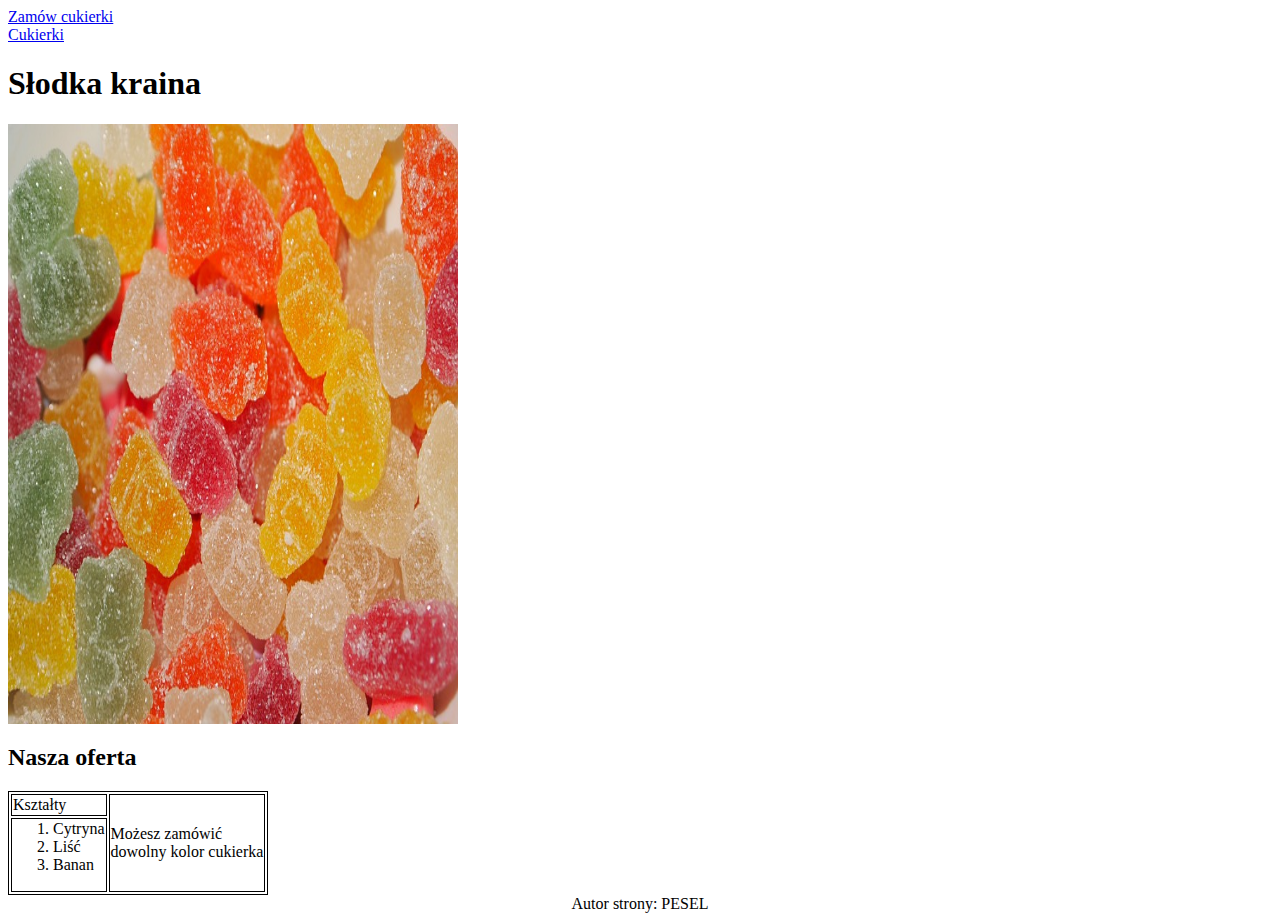
<file: cukierki/index.html>
<html>
    <head>
        <title> Fabryka cukierków </title>
        <link  rel="stylesheet" href="styl10.css"> 
    </head>
    <body>
        <!-- Headers -->
        <header class="header-left">
            <a href="zamowienie.html"> Zamów cukierki </a>
        </header>
        <header class="header-right">
            <a href="index.html" alt="Nasze logo">Cukierki</a>

        </header>
        <!-- Banners -->
        <section class="banner">
            <h1> Słodka kraina </h1>
        </section>
        <!-- Main -->
        <section class="main-left">
            <img src="cukierki3.jpg" alt="Nasze cukierki" style="height: 600px; width: 450px;">
        </section>
        <section class="main-right">
            <h2> Nasza oferta </h2>
            <table>
                <tr>
                    <td>Kształty</td>

                    <td rowspan="2"> Możesz zamówić <br>
                        dowolny kolor cukierka
                    </td>
                
                </tr>
                <tr>
                    <td>
                        <ol>
                            <li> Cytryna </li>
                            <li> Liść </li>
                            <li> Banan </li>
                        </ol>
                    </td>
                </tr>
            </table>
        </section>
        <!-- Footer -->
       <footer>
            <center><text>Autor strony: PESEL</text></center>
       </footer> 
    </body>
</html>
</file>
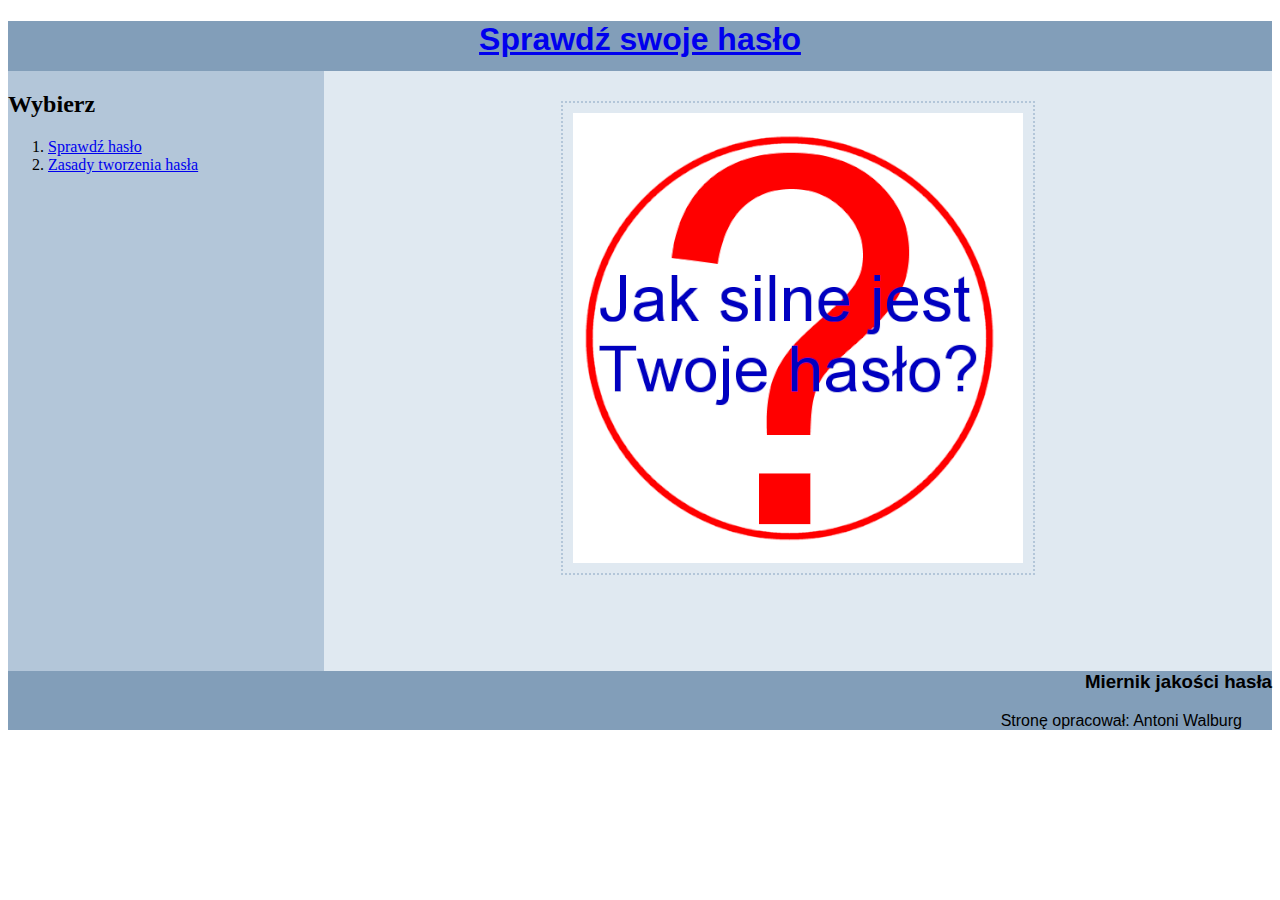
<file: hasło/index.html>
<!DOCTYPE html>
<html lang="pl">
<head>
    <meta charset="UTF-8">
    <meta http-equiv="X-UA-Compatible" content="IE=edge">
    <meta name="viewport" content="width=device-width, initial-scale=1.0">
    <title>Miernik jakości hasła</title>
    <link href="styl.css" rel="stylesheet">
</head>
<body>
    <header class="baner">
        <h1> <a href=index.html> Sprawdź swoje hasło </a> </h1>
    </header>
    <section class="panel-left">
        <h2> Wybierz </h2>
        <ol>
            <li> <a href=haslo.html> Sprawdź hasło </a></li>
            <li> <a href=zasady.html> Zasady tworzenia hasła </a> </li>
        </ol>
    </section>
    <section class="panel-right">
        <img src="haslo.png">
    </section>
    <footer>
        <h3> Miernik jakości hasła </h3>
        <p> Stronę opracował: Antoni Walburg </p>
    </footer>
</body>
</html>
</file>
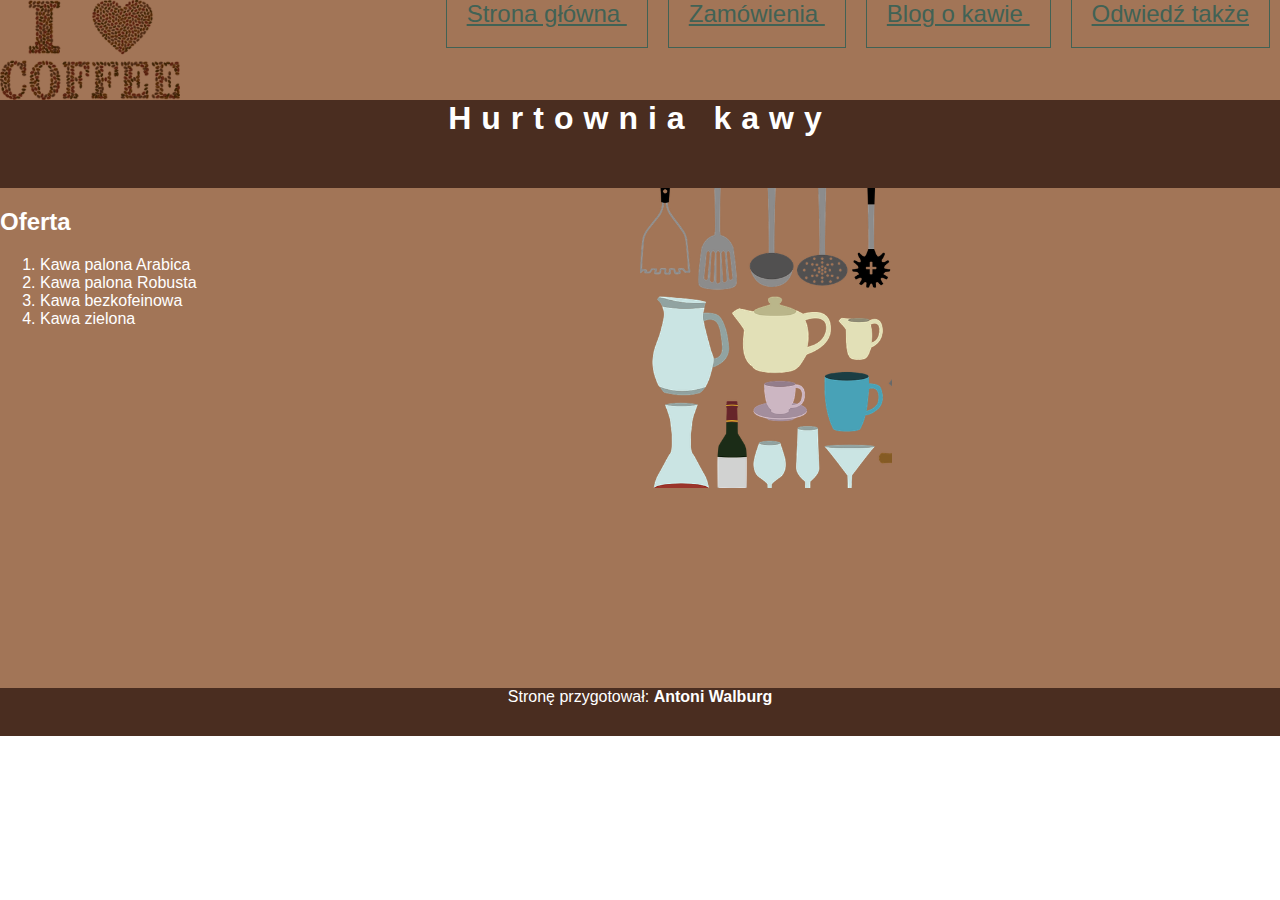
<file: kawa/index.html>
<!DOCTYPE html>
<html lang="pl">
    <head>
        <meta charset="UTF-8">
        <link href="styl4.css" rel="stylesheet">
        <title> Hurtownia </title>
    </head>
    <body>
        <header id="logo">
            <img src="logo.png" alt="hurtownia">
        </header>
        <header id="menu">
            <a href="index.html"> Strona główna </a>
            <a href="zamowienia.html"> Zamówienia </a>
            <a href="blog.html"> Blog o kawie </a>
            <a href="http://gatunki-kawy.pl" target="_blank"> Odwiedź także </a>
        </header>
        <section id="baner">
            <h1> Hurtownia kawy </h1>
        </section>
        <section id="block-left">
            <h2> Oferta </h2>
            <ol>
                <li>Kawa palona Arabica</li>
                <li>Kawa palona Robusta</li>
                <li>Kawa bezkofeinowa</li>
                <li>Kawa zielona</li>
            </ol>
        </section>
        <section id="block-right">
            <img src="ksztalty.png" alt="Poczęstuj się" height="300px">
        </section>
        <footer>
            Stronę przygotował: <b> Antoni Walburg </b>
        </footer>
    </body>
</html>
</file>
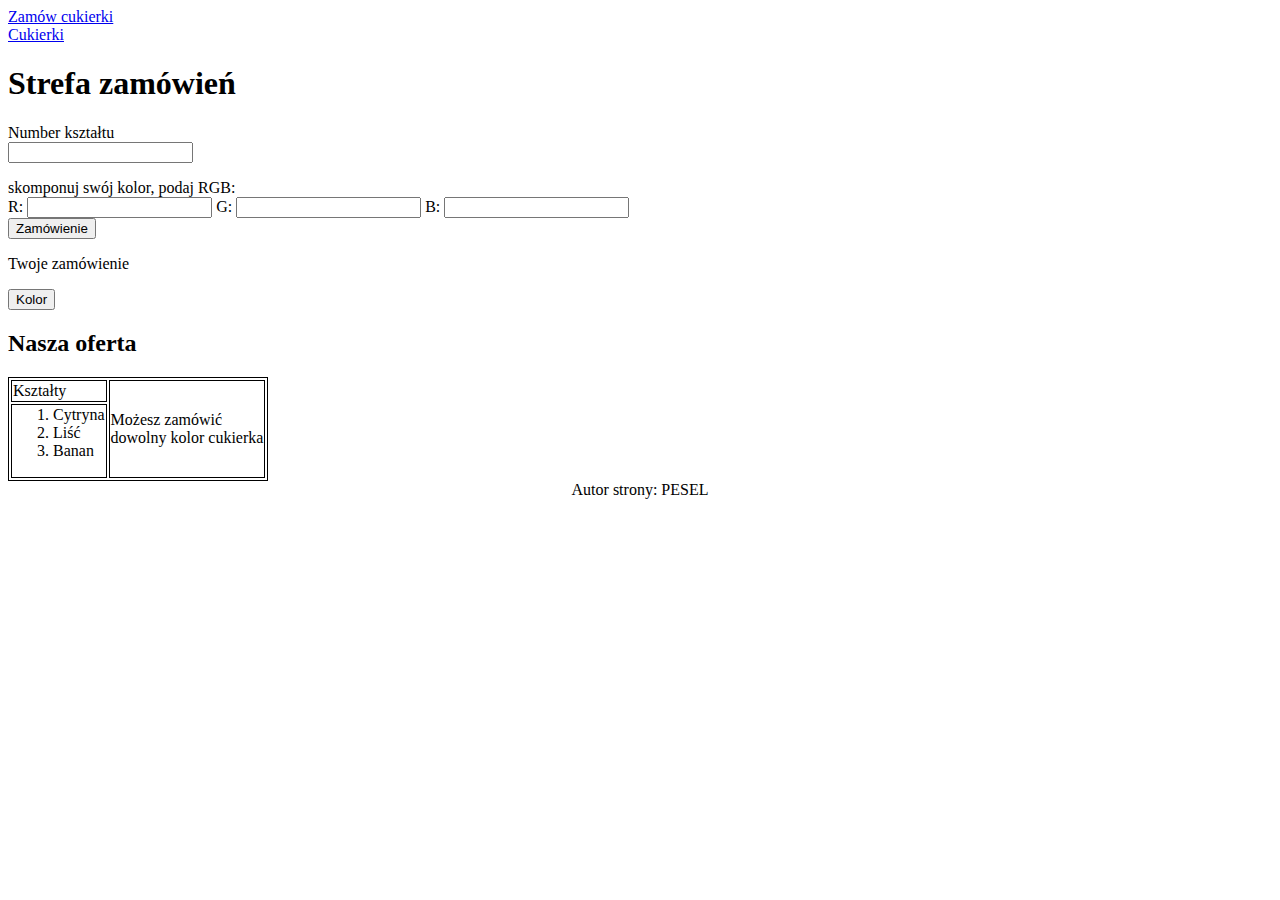
<file: cukierki/zamowienie.html>
<html>
    <!DOCTYPE html>
    <head>
        <title> Fabryka cukierków </title>
        <link  rel="stylesheet" href="styl10.css"> 
    </head>
    <body>
        <!-- Headers -->
        <header class="header-left">
            <a href="zamowienie.html"> Zamów cukierki </a>
        </header>
        <header class="header-right">
            <a href="index.html" alt="Nasze logo">Cukierki</a>

        </header>
        <!-- Banners -->
        <section class="banner">
            <h1> Strefa zamówień </h1>
        </section>
        <!-- Main -->
        <section class="main-left">
            <text> Number kształtu </text>
            <form>
                <input type="number" id="selectNumber" name="selectNumber">
            </form>
            <text> skomponuj swój kolor, podaj RGB: </text>
            <form>
                R:
                <input type="number" id="r">
                G:
                <input type="number" id="g">
                B:
                <input type="number" id="b">
                <br>
                <input type="submit" value="Zamówienie" id="sub">
                <p id="modifier"> Twoje zamówienie </p>
                <input type="submit" value="Kolor" id="color-sub">
            </form>
        </section>
        <section class="main-right">
            <h2> Nasza oferta </h2>
            <table>
                <tr>
                    <td>Kształty</td>

                    <td rowspan="2"> Możesz zamówić <br>
                        dowolny kolor cukierka
                    </td>
                
                </tr>
                <tr>
                    <td>
                        <ol>
                            <li> Cytryna </li>
                            <li> Liść </li>
                            <li> Banan </li>
                        </ol>
                    </td>
                </tr>
            </table>
        </section>
        <!-- Footer -->
       <footer>
            <center><text>Autor strony: PESEL</text></center>
       </footer> 
    </body>
    <script>
        const button = document.querySelector('#sub');
        button.addEventListener('click', ()=> {
            let myNumber = document.getElementById('selectNumber').value;
            let modifier = document.querySelector('#modifier');
            if(myNumber == 1){
                modifier.innerHTML = "Twoje zamówienie to cukierek cytryna";
            } else if(myNumber == 2){
                modifier.innerHTML = "Twoje zamówienie to cukierek liść";
            } else if(myNumber == 3){
                modifier.innerHTML = "Twoje zamówienie to cukierek banan";
            } else {
                modifier.innerHTML = "Twoje zamówienie to inny";
            }
            event.preventDefault();
        });

        const colorButton = document.querySelector('#color-sub')
        colorButton.addEventListener('click', () => {

            let red = document.getElementById('r').value;
            let green = document.getElementById('g').value;
            let blue = document.getElementById('b').value;

            colorButton.style.backgroundColor = "rgb(" + red + "," + green + "," + blue + ")";

            event.preventDefault();
        })
        
        
    </script>
</html>
</file>
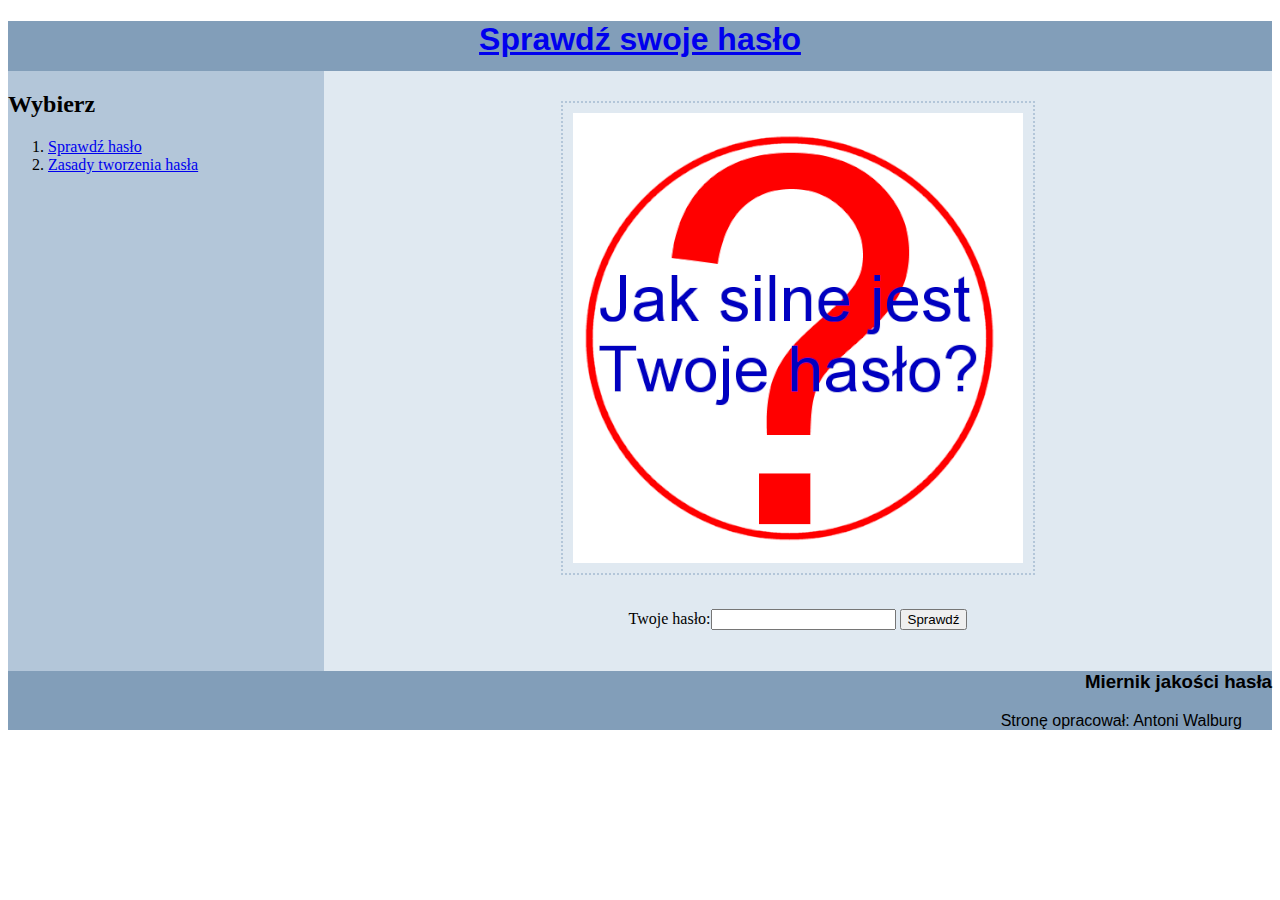
<file: hasło/haslo.html>
<!DOCTYPE html>
<html lang="pl">
<head>
    <meta charset="UTF-8">
    <meta http-equiv="X-UA-Compatible" content="IE=edge">
    <meta name="viewport" content="width=device-width, initial-scale=1.0">
    <title>Miernik jakości hasła</title>
    <link href="styl.css" rel="stylesheet">
</head>
<body>
    <header class="baner">
        <h1> <a href=index.html> Sprawdź swoje hasło </a> </h1>
    </header>
    <section class="panel-left">
        <h2> Wybierz </h2>
        <ol>
            <li> <a href=haslo.html> Sprawdź hasło </a></li>
            <li> <a href=zasady.html> Zasady tworzenia hasła </a> </li>
        </ol>
    </section>
    <section class="panel-right">
        <img src="haslo.png">
        <br>
        <p>Twoje hasło:<input type="password" id="password">
        <input type="submit" id="submit" value="Sprawdź"> </p>
        <br> </br>
        <p id="ans"> </p>
    </section>
    <footer>
        <h3> Miernik jakości hasła </h3>
        <p> Stronę opracował: Antoni Walburg </p>
    </footer>
</body>
<script>
    const button = document.getElementById("submit");
    button.addEventListener('click',function(){
        let passwordValue = document.getElementById("password").value;
        const element = document.getElementById("ans");
        if (passwordValue.length == 0){
            element.innerHTML = "WPISZ HASŁO!";
            element.style.color = "red";
        } else if (passwordValue.length >= 7 && /[0-9]/.test(passwordValue)){
            element.innerHTML = "DOBRE";
            element.style.color = "green";
        } else if (passwordValue.length >= 4 && passwordValue.length <= 6 && /[0-9]/.test(passwordValue)){
            element.innerHTML = "ŚREDNIE";
            element.style.color = "blue";
        }else {
            element.innerHTML = "SŁABE";
            element.style.color = "yellow";
        }
    })
</script>
</html>
</file>
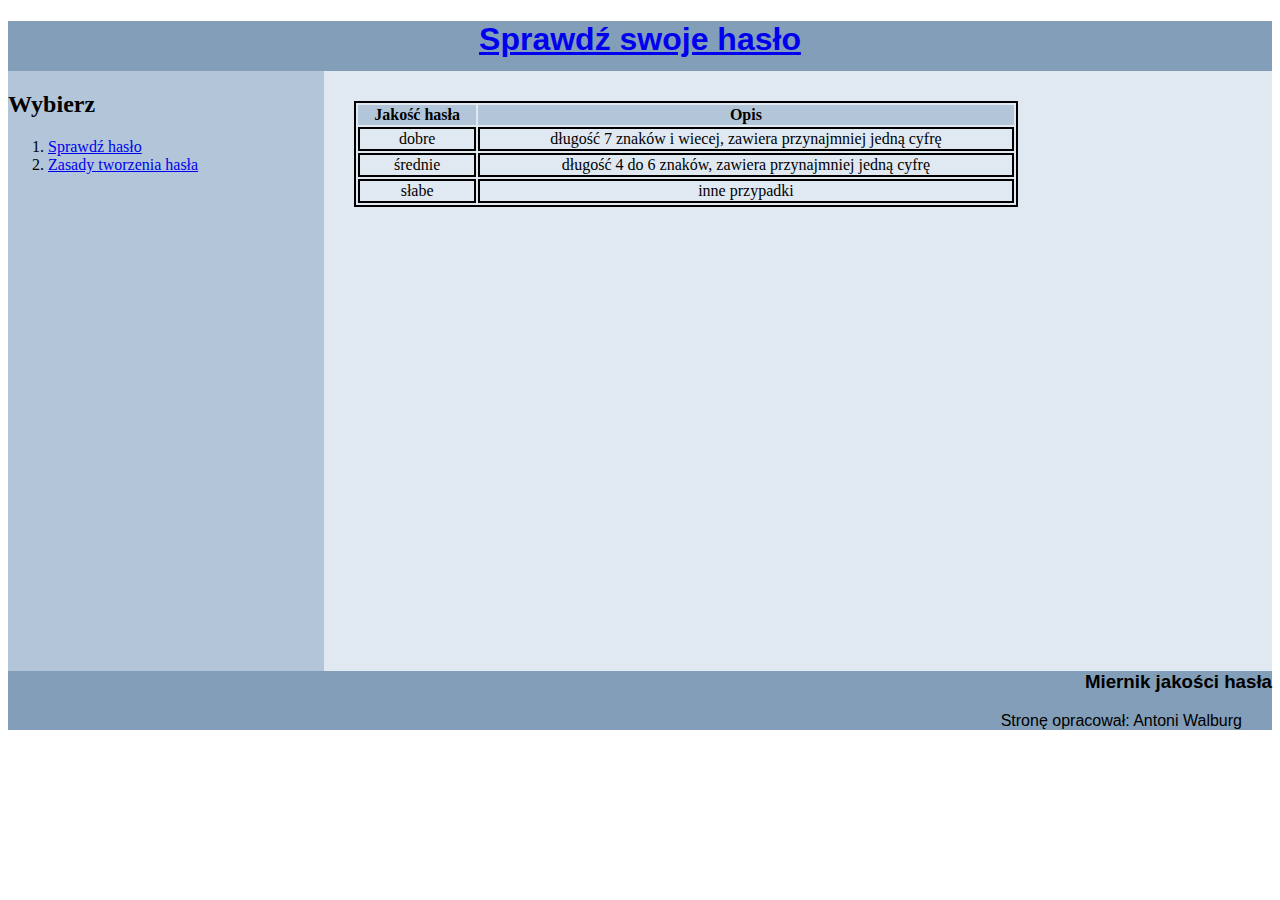
<file: hasło/zasady.html>
<!DOCTYPE html>
<html lang="pl">
<head>
    <meta charset="UTF-8">
    <meta http-equiv="X-UA-Compatible" content="IE=edge">
    <meta name="viewport" content="width=device-width, initial-scale=1.0">
    <title>Miernik jakości hasła</title>
    <link href="styl.css" rel="stylesheet">
</head>
<body>
    <header class="baner">
        <h1> <a href=index.html> Sprawdź swoje hasło </a> </h1>
    </header>
    <section class="panel-left">
        <h2> Wybierz </h2>
        <ol>
            <li> <a href=haslo.html> Sprawdź hasło </a></li>
            <li> <a href=zasady.html> Zasady tworzenia hasła </a> </li>
        </ol>
    </section>
    <section class="panel-right">
        <table>
            <thead>
                <th> Jakość hasła </th> <th> Opis </th>
            </thead>
            <tr>
                <td> dobre </td> <td> długość 7 znaków i wiecej, zawiera przynajmniej jedną cyfrę </td> 
            </tr>
            <tr>
                <td> średnie </td> <td> długość 4 do 6 znaków, zawiera przynajmniej jedną cyfrę </td>
            </tr>
            <tr>
                <td> słabe </td> <td> inne przypadki </td>
            </tr>
        </table>
    </section>
    <footer>
        <h3> Miernik jakości hasła </h3>
        <p> Stronę opracował: Antoni Walburg </p>
    </footer>
</body>
</html>
</file>
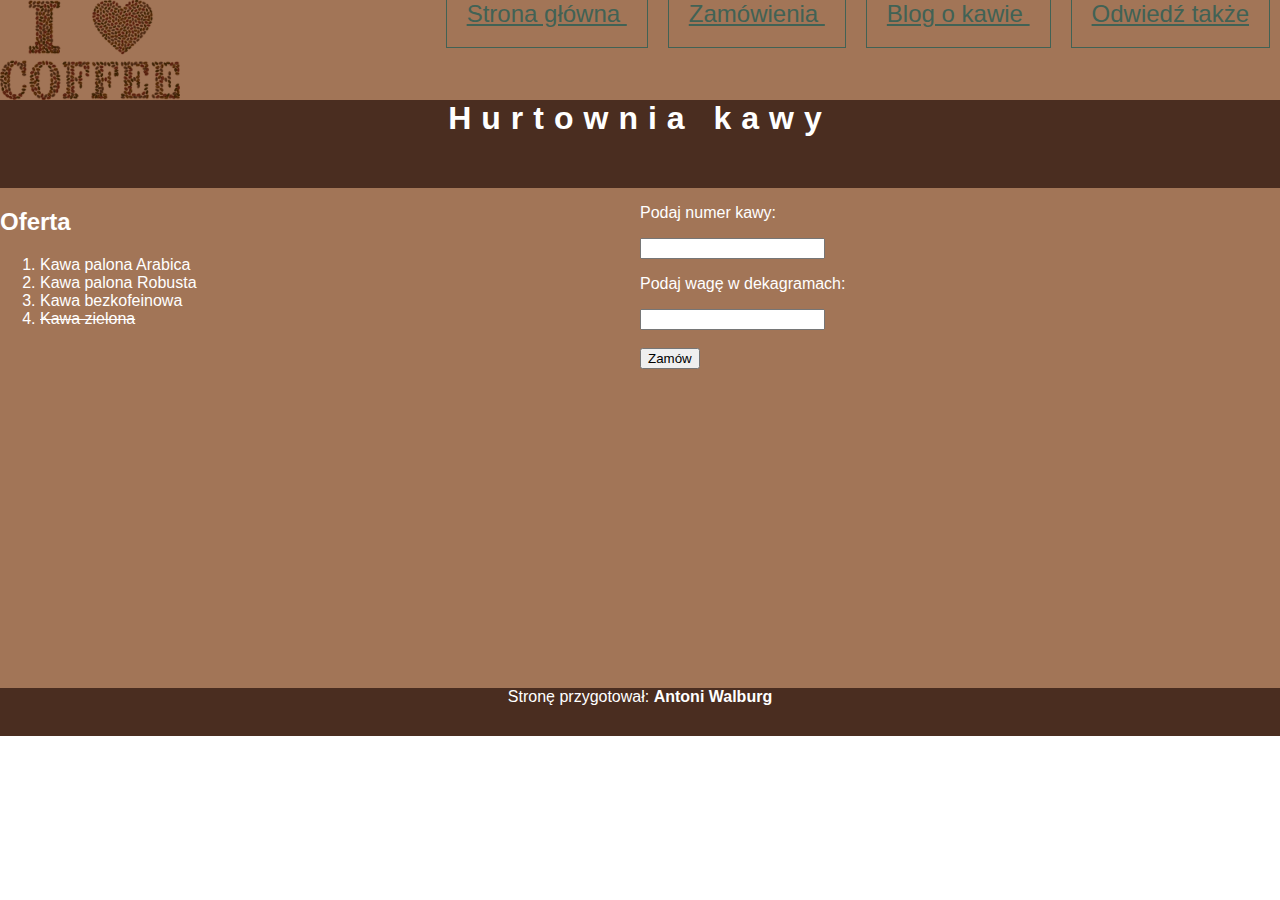
<file: kawa/zamowienia.html>
<!DOCTYPE html>
<html lang="pl">
    <head>
        <meta charset="UTF-8">
        <link href="styl4.css" rel="stylesheet">
        <title> Hurtownia </title>
    </head>
    <body>
        <header id="logo">
            <img src="logo.png" alt="hurtownia">
        </header>
        <header id="menu">
            <a href="index.html"> Strona główna </a>
            <a href="zamowienia.html"> Zamówienia </a>
            <a href="blog.html"> Blog o kawie </a>
            <a href="http://gatunki-kawy.pl" target="_blank"> Odwiedź także </a>
        </header>
        <section id="baner">
            <h1> Hurtownia kawy </h1>
        </section>
        <section id="block-left">
            <h2> Oferta </h2>
            <ol>
                <li>Kawa palona Arabica</li>
                <li>Kawa palona Robusta</li>
                <li>Kawa bezkofeinowa</li>
                <li id="nr4">Kawa zielona</li>
            </ol>
        </section>
        <section id="block-right">
            <p>Podaj numer kawy:</p>
            <input type="number" id="onValueNumber">
            <p>Podaj wagę w dekagramach:</p>
            <input type="number" id="onValueWeight">
            <br> </br>
            <input type="submit" value="Zamów" id="onSubmit">
            <p id="ans"> </p>
        </section>
        <footer>
            Stronę przygotował: <b> Antoni Walburg </b>
        </footer>
    </body>
    <script>
        const button = document.getElementById("onSubmit");
        button.addEventListener('click',function(){
            let number = document.getElementById("onValueNumber").value;
            let weight = document.getElementById("onValueWeight").value;
            let price = 0;
            if(number == 1){
                price = 5 * weight;
            } else if (number == 2){
                price = 6 * weight
            } else if (number == 3){
                price = 7 * weight
            }
            const ans = document.getElementById("ans");
            ans.innerHTML = "Koszt zamówienia wynosi " + price + " zł"
        })
    </script>
</html>
</file>
<file: cukierki/styl10.css>
table, td{
    border: 1px solid black;
}
textarea {
    font-weight: bold;
}
</file>
<file: hasło/styl.css>
.baner {
    background-color: #829EB9;
    height: 50px;
    font-family: Arial;
    text-align: center;
}
.panel-left {
    background-color: #B3C6D9;
    height: 600px;
    width: 25%;
    float: left;
}
.panel-right{
    background-color: #E0E9F1;
    height: 600px;
    width: 75%;
    text-align: center;
    float: left;
}
footer {
    background-color: #829EB9;
    font-family: Arial;
    text-align: right;
}
img {
    margin: 30px;
    padding: 10px;
    border: 2px #B3C6D9 dotted;
}
table {
    margin: 30px;
    border: 2px solid;
    width: 70%;
}
tr:hover {
    background-color: blue;
    color: white;
}
thead {
    background-color: #B3C6D9;
    border: 2px solid;
}
td {
    border: 2px solid;
}
p {
    margin: 30px;
    display: inline;
}
</file>
<file: kawa/styl4.css>
* {
    font-family: Arial;
}
body{
    margin: 0;
}
#logo {
    background-color: rgb(162,117,87);
    width: 20%;
    height: 100px;
    float: left;
}
#menu {
    background-color: rgb(162, 117, 87);
    width: 80%;
    height: 100px;
    text-align: right;
    float: right;
}
#baner, footer {
    background-color: rgb(74, 45, 32);
    color: white;
    text-align: center;
    padding: 30px;
}
#block-left {
    background-color: rgb(162, 117, 87);
    color: white;
    width: 50%;
    height: 500px;
    float: left;
}
#block-right {
    background-color: rgb(162, 117, 87);
    color: white;
    width: 50%;
    height: 500px;
    float: right;
}
h1 {
    letter-spacing: 10px;
}
a {
    color: rgb(65, 98, 85);
    padding: 20px;
    margin: 10px;
    font-size: 150%;
    border: 1px solid rgb(65, 98, 85);
}
#nr4 {
    text-decoration: line-through;
}
</file>
